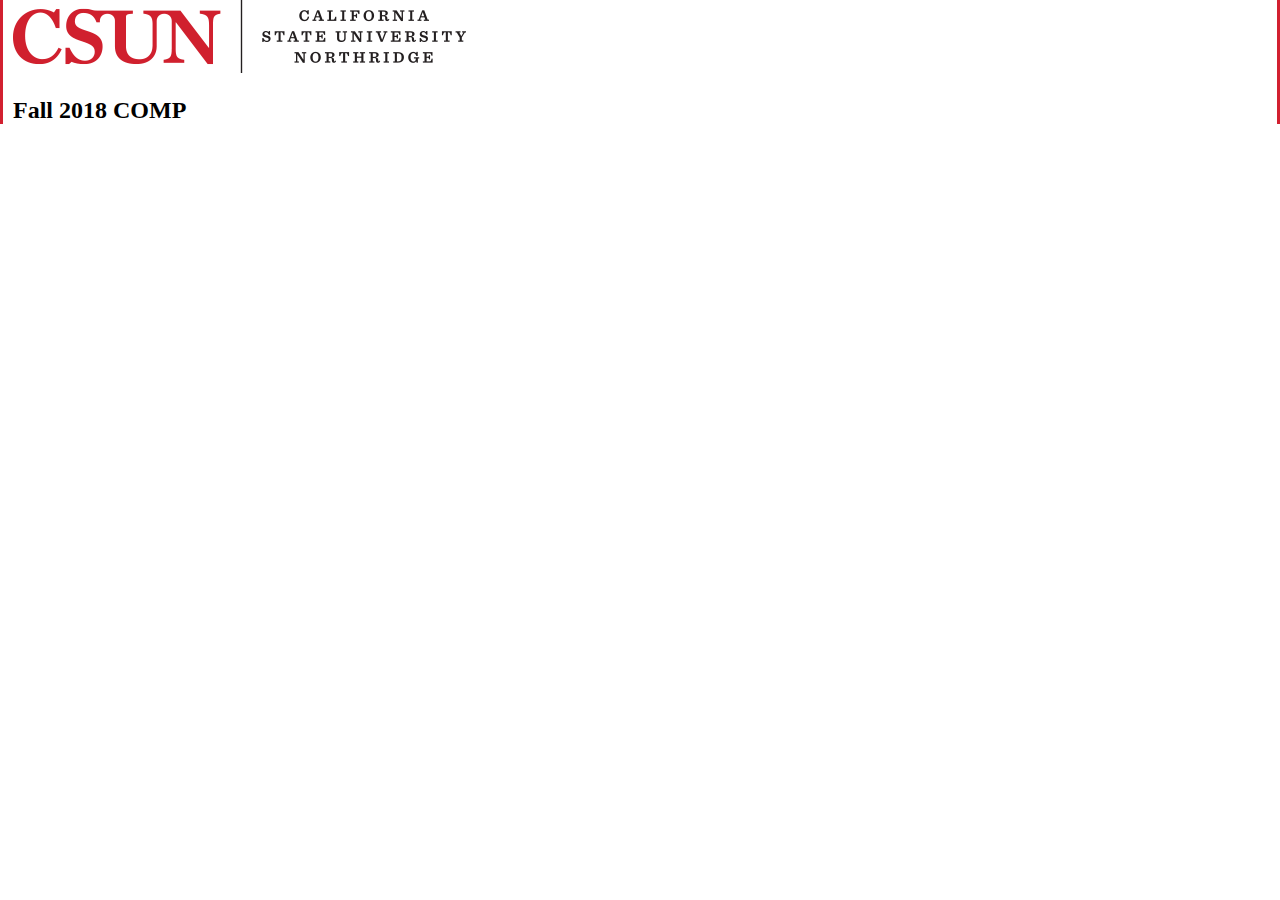
<file: courses.html>
<!DOCTYPE html>
<html lang="en">
<head>
  <meta charset="UTF-8">
  <meta name="viewport" content="width=device-width, initial-scale=1.0">
  <meta http-equiv="X-UA-Compatible" content="ie=edge">
  <link rel="stylesheet" href="css/styles.css">
  <link rel="stylesheet" href="css/courses.css">
  <script src="lib/jquery-3.3.1.min.js"></script>
  <script src="js/courses.js"></script>
  <title>Courses</title>
</head>
<body>
  <div id="container">
    <nav>
        <a href="index.html"><img src="img/logo.png" alt="CSUN Logo"></a>
    </nav>
    <h2>Fall 2018 COMP</h2>
    <div id="course-results"></div>
  </div>
</body>
</html>
</file>
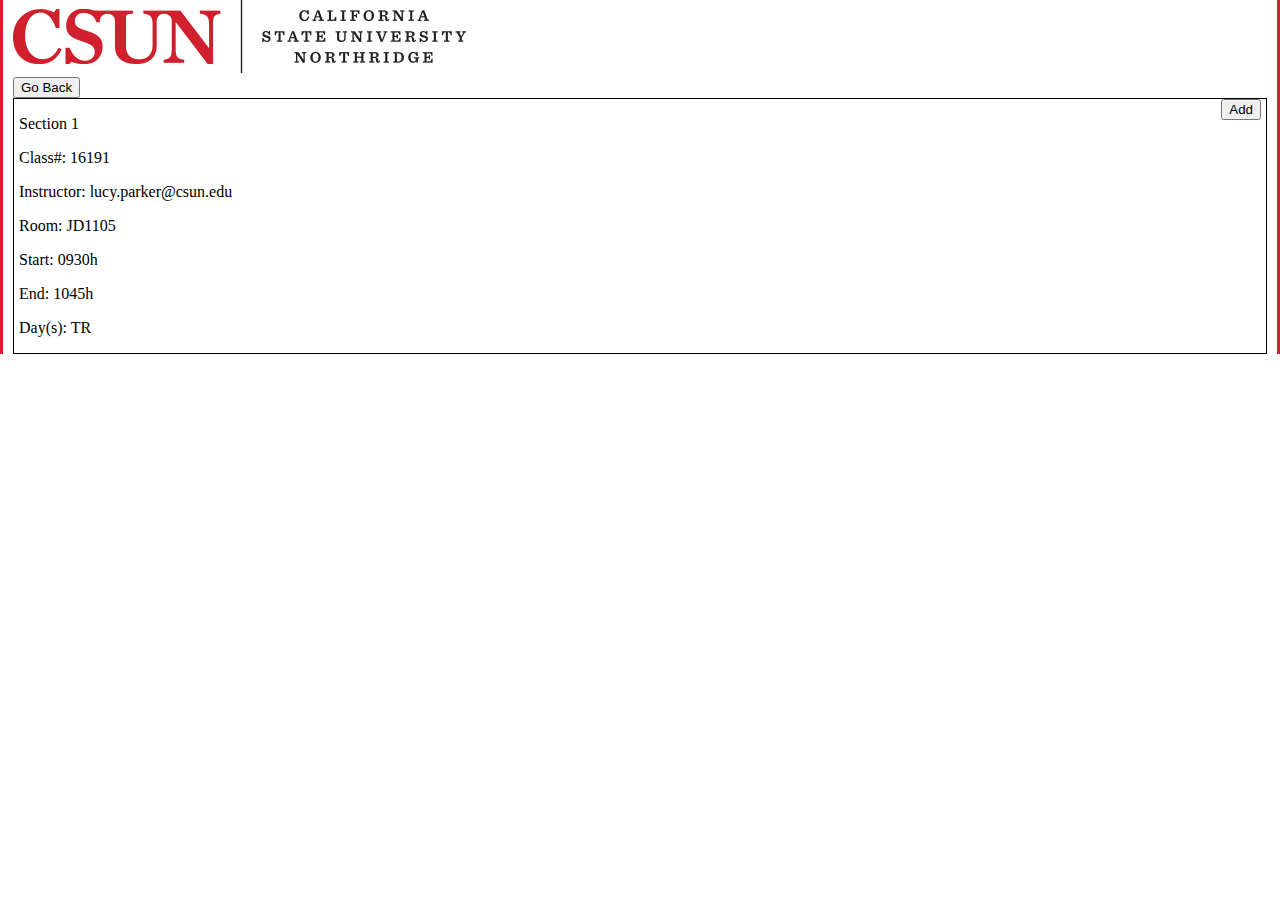
<file: detailed.html>
<!DOCTYPE html>
<html lang="en">
<head>
  <meta charset="UTF-8">
  <meta name="viewport" content="width=device-width, initial-scale=1.0">
  <meta http-equiv="X-UA-Compatible" content="ie=edge">
  <link rel="stylesheet" href="css/styles.css">
  <link rel="stylesheet" href="css/class.css">
  <script src="lib/jquery-3.3.1.min.js"></script>
  <script src="js/class.js"></script>
  <title>COMP 100</title>
</head>
<body>
  <div id="container">
    <nav>
      <a href="index.html"><img src="img/logo.png" alt="CSUN Logo"></a>
    </nav>
    <button onclick="javascript:history.back()">Go Back</button>
    <div id="info"></div>
    <div id="section"><button id="add_button" onClick="alert('WARNING! This class conflicts with a class you already added.')">Add</button><p>Section 1
    </p><p>Class#: 16191
    </p><p>Instructor: lucy.parker@csun.edu
    </p><p>Room: JD1105
    </p><p>Start: 0930h
    </p><p>End: 1045h
    </p><p>Day(s): TR
    </p></div>
    <div id="sections"></div>
  </div>
</body>
</html>
</file>
<file: css/styles.css>
body {
  margin: 0;
  border-left: #D22030 solid 3px;
  border-right: #D22030 solid 3px;
}

#container {
  margin-left: 10px;
  margin-right: 10px;
}
</file>
<file: css/courses.css>
#course-results p {
  margin: 2px 0;
}

details {
  margin: 1px;
  padding: 3px;
  border: 2px solid black;
  width: 100%;
}
</file>
<file: css/class.css>
#section {
  border: 1px solid black;
  padding-left: 5px;
  padding-right: 5px;
}

#add_button {
  float: right;
}
</file>
